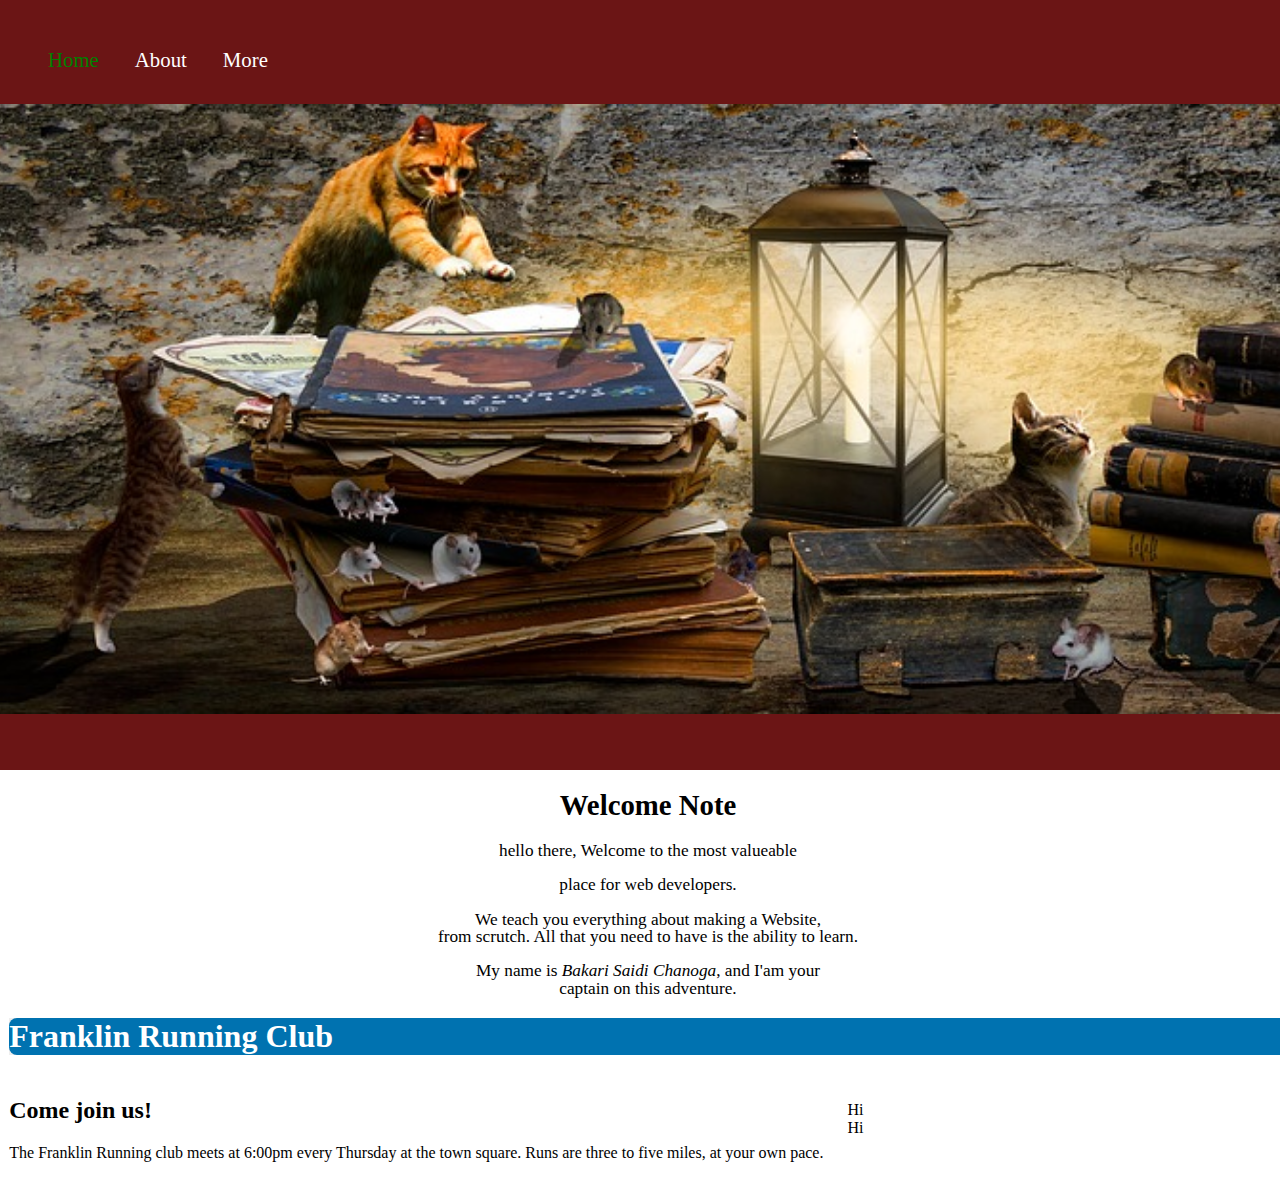
<file: index.html>
<!DOCTYPE html>
<html lang="en">
<head>
    <meta charset="UTF-8">
    <meta http-equiv="X-UA-Compatible" content="IE=edge">
    <meta name="viewport" content="width=device-width, initial-scale=1.0">
    <title>page three</title>
    <link rel="stylesheet" href="style.css">

</head>
<!-- the body -->
<body>
    <header class="header">
        <nav class="nagivation">
            <ul id="header-links">
                <li><a href="#" id="home">Home</a></li>
                <li><a href="#">About</a></li>
                <li><a href="#">More</a></li>

            </ul>
        </nav>
        <div class="header-img">
            <!-- <img src="header-bg.jfif" alt="header background image" id="higb"> -->
        </div>
    </header>

    <section class="section-one">
        <div class="welcome">
            <h1>Welcome Note</h1>
            <p>
                hello there, Welcome to the most valueable
            </p>
            <p>
                place for web developers.
            </p>
            <p>
                We teach you everything about making a Website,<br>
                from scrutch. All that you need to have is the ability to learn.
            </p>
            <p>
                My name is <em>Bakari Saidi Chanoga</em>, and I'am your <br>
                captain on this adventure.
            </p>
        </div>
    </section>

    <section class="section-two">

        <div class="running-club">
            <h1>Franklin Running Club</h1>
        </div>
        <div class="container">
            <div class="main">
                <h2>Come join us!</h2>
                <p>
                    The Franklin Running club meets at 6:00pm every Thursday
 at the town square. Runs are three to five miles, at your
 own pace.
                </p>
            </div>
            <aside class="sidebar">
                <div class="widget">Hi</div>
                <div class="widget">Hi</div>
            </aside>
        </div>
    </section>
</body>
</html>
</file>
<file: style.css>
:root
{
    padding: -1em;
    margin: -1em;
    /* border: 1px solid blue; */
}
header
{
    background-color: rgb(107, 21, 21);
    height: calc(20em + 50vh);
}
#header-links>li
{
    display: inline-block;
    padding: 1rem;
    margin-top: 2rem;
}
#header-links>li>a
{
    text-decoration: none;
    color: #fff;
    font-size: calc(.5rem + 1vw);
}
#header-links>li>a:hover
{
    color: rgb(51, 41, 39);
    text-decoration: underline;
}
#header-links>li>#home
{
    color: green;
}
.header-img
{
    width: calc(10em + 90vw);
    height: calc(10em + 50vh);
    margin-left: calc(.1em + .1vw);
    background-image: url("hd.jpg");
    background-repeat: no-repeat;
    background-size: cover;
}
/* .header-img
{
   
} */
/* section-one */
.section-one
{
    margin-left: 1rem;
    font-size: calc(1rem + .1vw);
    text-align: center;
}
.section-one .welcome p
{
    line-height: 1;
}
.section-one .welcome h1
{
    font-size: calc((1rem + 1vw));
    font-weight: bold;
}

.section-two
{
    margin-left: calc(1em + .1vw);
    background-color: #eee;
}
.section-two .running-club
{
    color: #fff;
    background-color: #0072b0;
    border-radius: .5em;
}
.section-two .main
{
    display: block;
    float: left;
    width: calc();
    background-color: #fff;
    border-radius: .5em;
}
.section-two .sidebar
{
    padding: 1.5em;
    float: left;
    width: 26%;
    background-color: #fff;
    border-radius: .5em;
}
</file>
<file: Part One/Page Three/style.css>
:root
{
    padding: -1em;
    margin: -1em;
    /* border: 1px solid blue; */
}
header
{
    background-color: rgb(107, 21, 21);
    height: calc(20em + 50vh);
}
#header-links>li
{
    display: inline-block;
    padding: 1rem;
    margin-top: 2rem;
}
#header-links>li>a
{
    text-decoration: none;
    color: #fff;
    font-size: calc(.5rem + 1vw);
}
#header-links>li>a:hover
{
    color: rgb(51, 41, 39);
    text-decoration: underline;
}
#header-links>li>#home
{
    color: green;
}
.header-img
{
    width: calc(10em + 90vw);
    height: calc(10em + 50vh);
    margin-left: calc(.1em + .1vw);
    background-image: url("hd.jpg");
    background-repeat: no-repeat;
    background-size: cover;
}
/* .header-img
{
   
} */
/* section-one */
.section-one
{
    margin-left: 1rem;
    font-size: calc(1rem + .1vw);
    text-align: center;
}
.section-one .welcome p
{
    line-height: 1;
}
.section-one .welcome h1
{
    font-size: calc((1rem + 1vw));
    font-weight: bold;
}

.section-two
{
    margin-left: calc(1em + .1vw);
    background-color: #eee;
}
.section-two .running-club
{
    color: #fff;
    background-color: #0072b0;
    border-radius: .5em;
}
.section-two .main
{
    display: block;
    float: left;
    width: calc();
    background-color: #fff;
    border-radius: .5em;
}
.section-two .sidebar
{
    padding: 1.5em;
    float: left;
    width: 26%;
    background-color: #fff;
    border-radius: .5em;
}
</file>
